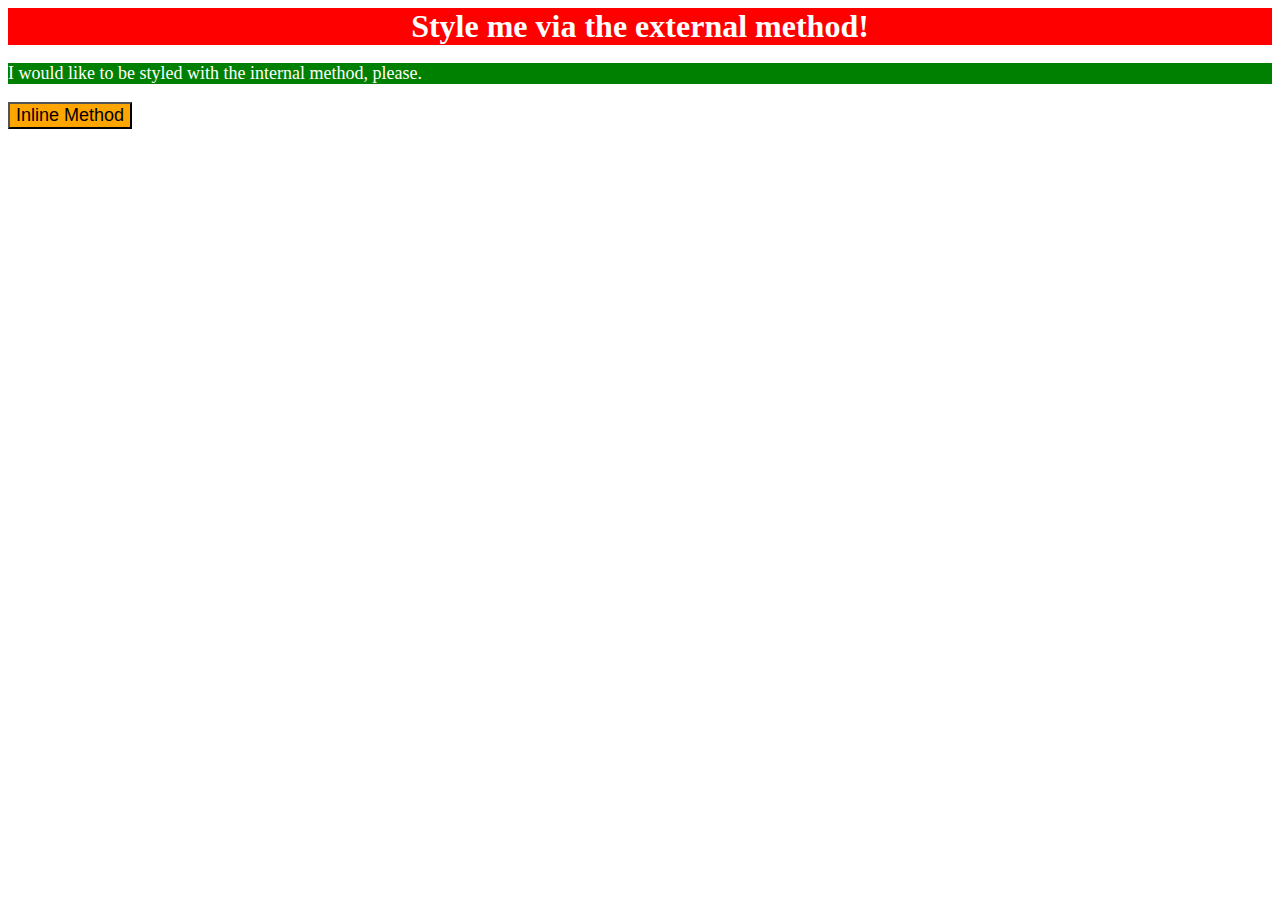
<file: foundations/01-css-methods/index.html>
<!DOCTYPE html>
<html lang="en">
  <head>
    <style>
      p {
        background-color: green;
        color: white;
        font-size: 18px;
      }
    </style>
    <meta charset="UTF-8">
    <meta http-equiv="X-UA-Compatible" content="IE=edge">
    <meta name="viewport" content="width=device-width, initial-scale=1.0">
    <link rel="stylesheet" href="style.css">
    <title>Methods for Adding CSS</title>
  </head>
  <body>
    <div>Style me via the external method!</div>
    <p>I would like to be styled with the internal method, please.</p>
    <button style="background-color:orange; font-size: 18px;">Inline Method</button>
  </body>
</html>
</file>
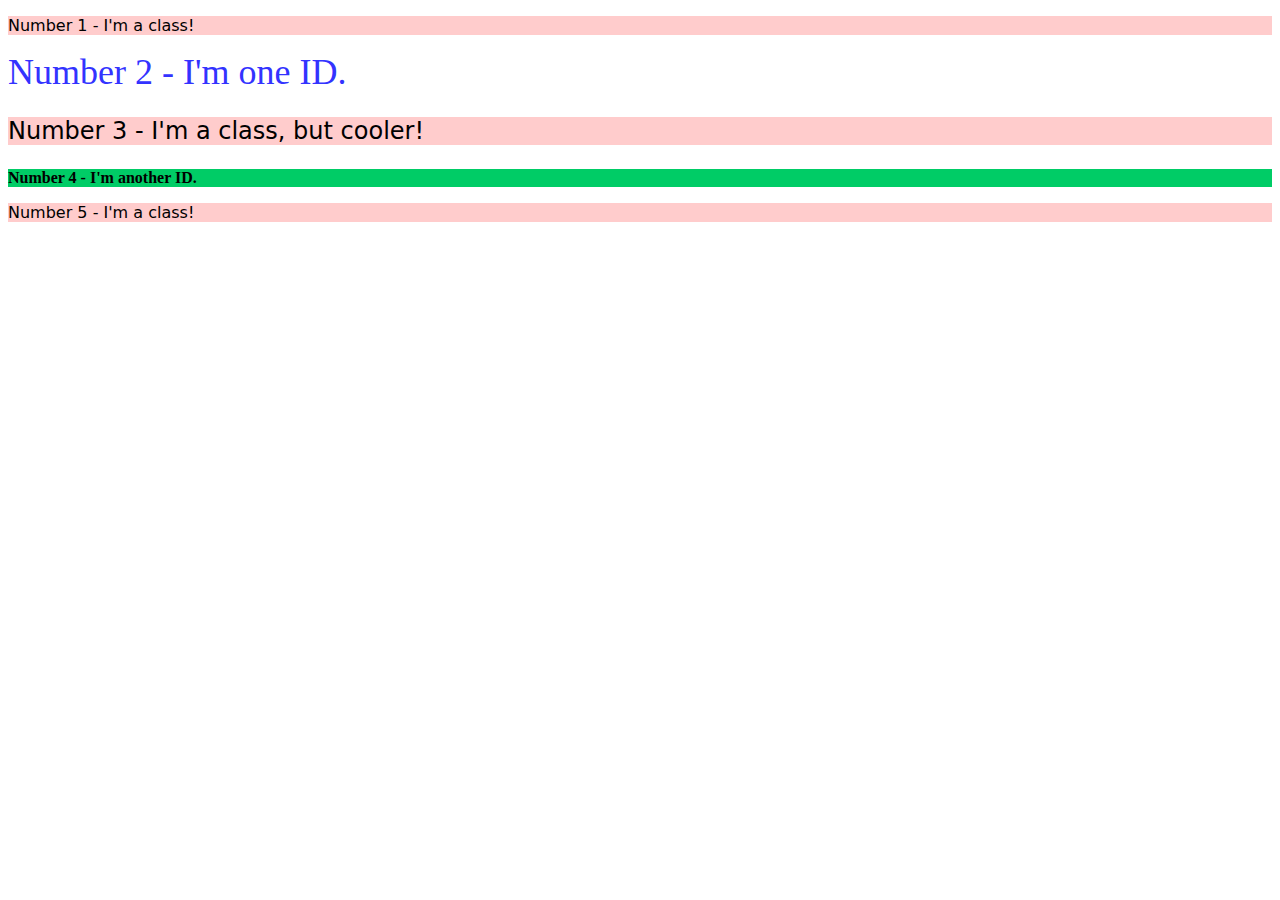
<file: foundations/02-class-id-selectors/index.html>
<!DOCTYPE html>
<html lang="en">
  <head>
    <meta charset="UTF-8">
    <meta http-equiv="X-UA-Compatible" content="IE=edge">
    <meta name="viewport" content="width=device-width, initial-scale=1.0">
    <title>Class and ID Selectors</title>
    <link rel="stylesheet" href="style.css">
  </head>
  <body>
    <p class="oddnumber">Number 1 - I'm a class!</p>
    <div id="num2">Number 2 - I'm one ID.</div>
    <p class="oddnumber cooler">Number 3 - I'm a class, but cooler!</p>
    <div id="num4">Number 4 - I'm another ID.</div>
    <p class="oddnumber">Number 5 - I'm a class!</p>
  </body>
</html>
</file>
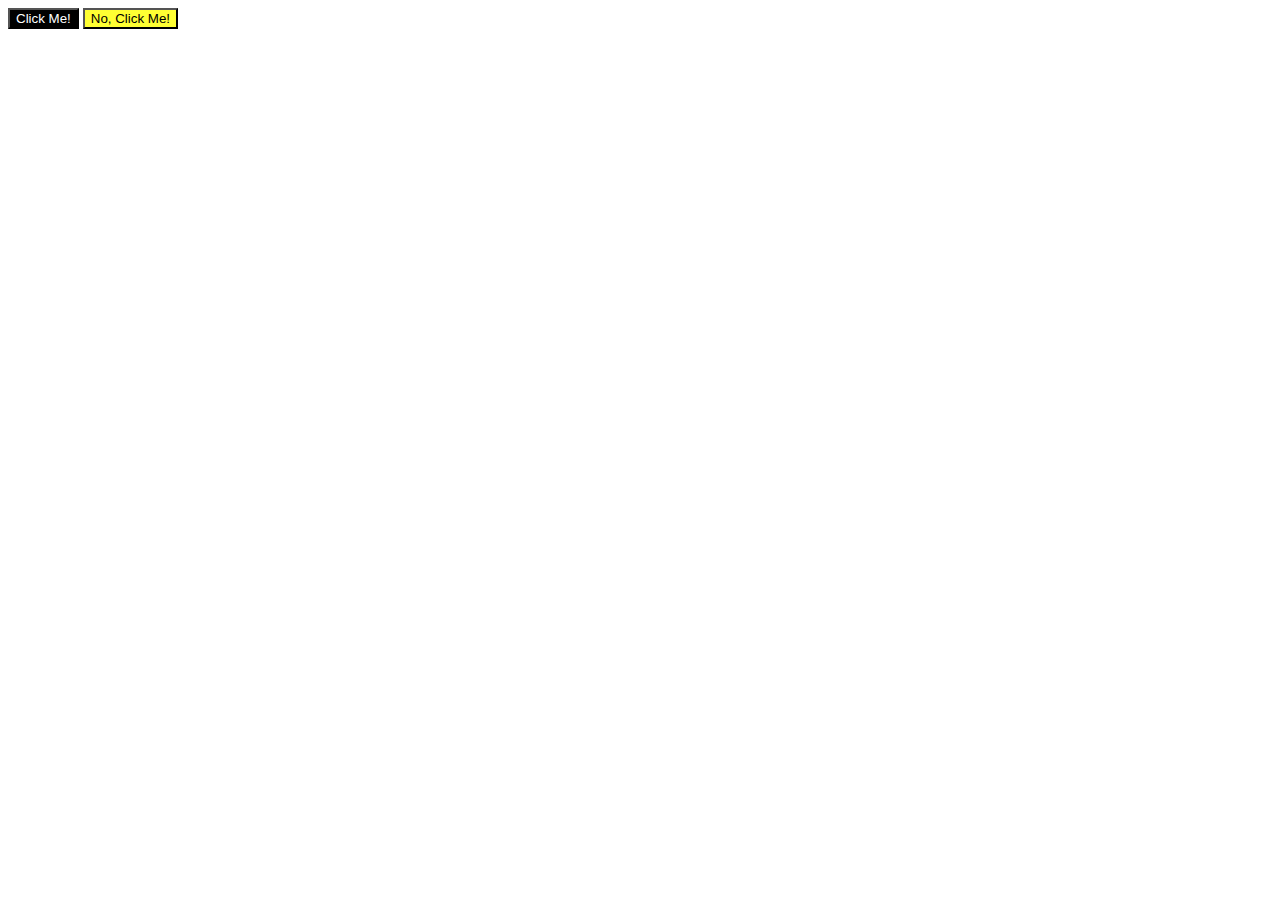
<file: foundations/03-grouping-selectors/index.html>
<!DOCTYPE html>
<html lang="en">
  <head>
    <meta charset="UTF-8">
    <meta http-equiv="X-UA-Compatible" content="IE=edge">
    <meta name="viewport" content="width=device-width, initial-scale=1.0">
    <title>Grouping Selectors</title>
    <link rel="stylesheet" href="style.css">
  </head>
  <body>
    <button class="button1">Click Me!</button>
    <button class="button2">No, Click Me!</button>
  </body>
</html>
</file>
<file: foundations/01-css-methods/style.css>
/* style.css */

div {
    color: white;
    background-color: red;
    font-size: 32px;
    text-align: center;
    font-weight: bold;
}
/* 
p {
    background-color: green;
    color: white;
    font-size: 18px;
} */

/* button {
    background-color: orange;
    font-size: 18px;
} */
</file>
<file: foundations/02-class-id-selectors/style.css>
/* style.css */

.oddnumber {
    background-color:rgb(255 204 204);
    font-family: "Verdana","DejaVu Sans", "sans-serif";
}


#num2 {
    color: rgb(51 51 255);
    font-size: 36px;
}

.oddnumber.cooler {
    font-size: 24px;
}

#num4 {
    background-color: rgb(0 204 102);
    font-weight: bold;
}
</file>
<file: foundations/03-grouping-selectors/style.css>
/* style.css */

.button1 {
    background-color: rgb(0 0 0);
    color: rgb(255 255 255);
}

.button2 {
    background-color: rgb(255 255 51);
    border-color: rgb(0 0 0);
}
</file>
